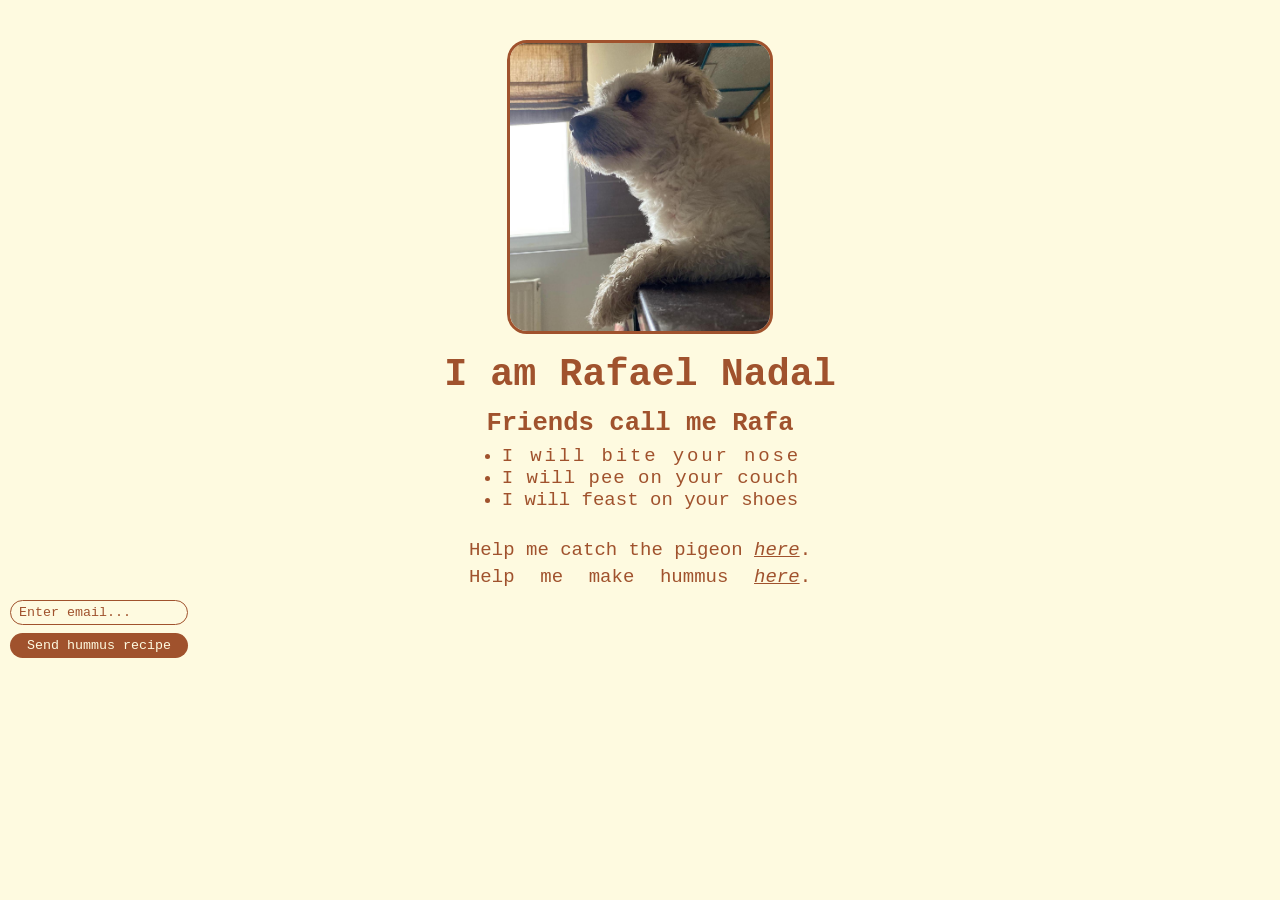
<file: index.html>
<!doctype html>
<html lang="en">
  <head>
    <meta charset="utf-8" />
    <meta name="viewport" content="width=device-width, initial-scale=1" />
    <title>Rafael Nadal's Hummus Recipe</title>
    <link rel="stylesheet" href="styles.css" />
    <script src="index.js" defer></script>
  </head>

  <body>
    <img src="rafa.jpg" alt="Rafael Nadal" />
    <h1>I am Rafael Nadal</h1>
    <h2>Friends call me Rafa</h2>

    <ul>
      <li>I will bite your nose</li>
      <li>I will pee on your couch</li>
      <li>I will feast on your shoes</li>
    </ul>

    <div class="page-links">
      <p>
        Help me catch the pigeon
        <a
          href="https://973-eht-namuh-973.com/"
          target="_blank"
          rel="noopener noreferrer"
          ><em>here</em></a
        >.
      </p>

      <p>
        Help me make hummus
        <a href="hummus/index.html"><em>here</em></a
        >.
      </p>
    </div>

    <form class="newsletter" novalidate>
      <input type="email" placeholder="Enter email..." />
      <button type="submit">Send hummus recipe</button>
      <p class="message" role="status" aria-live="polite" hidden></p>
    </form>
  </body>
</html>
</file>
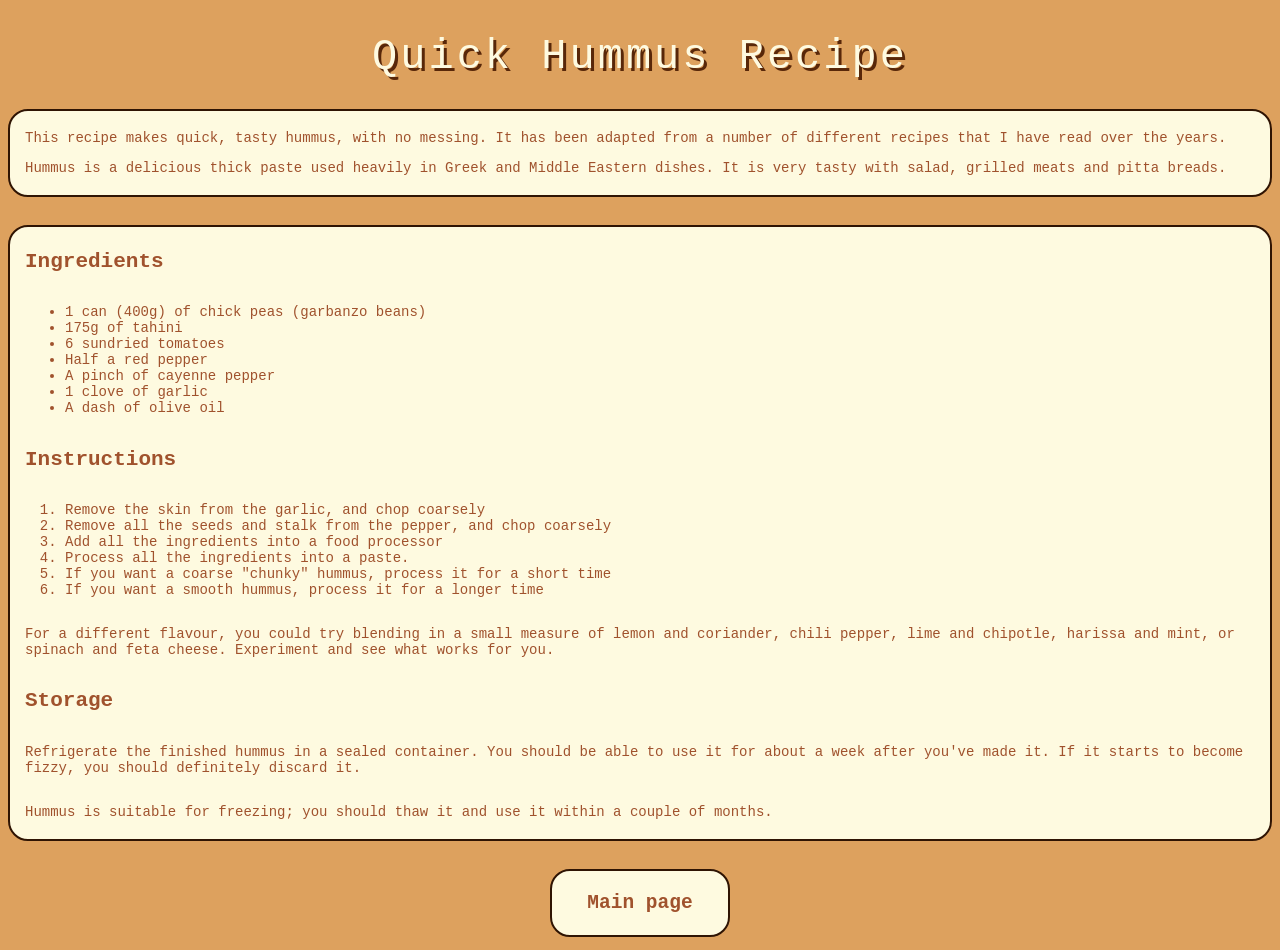
<file: hummus/index.html>
<!doctype html>
<html lang="en-US">
  <head>
    <link rel="stylesheet" href="styles.css" />
    <meta charset="utf-8" />
    <meta name="viewport" content="width=device-width" />
    <title>Quick hummus recipe</title>
  </head>
  <body>
    <h1>Quick Hummus Recipe</h1>
    <div class="intro">
      <p>
        This recipe makes quick, tasty hummus, with no messing. It has been
        adapted from a number of different recipes that I have read over the
        years.
      </p>

      <p>
        Hummus is a delicious thick paste used heavily in Greek and Middle
        Eastern dishes. It is very tasty with salad, grilled meats and pitta
        breads.
      </p>
    </div>

    <div class="recipe">
      <h2>Ingredients</h2>

      <ul>
        <li>1 can (400g) of chick peas (garbanzo beans)</li>
        <li>175g of tahini</li>
        <li>6 sundried tomatoes</li>
        <li>Half a red pepper</li>
        <li>A pinch of cayenne pepper</li>
        <li>1 clove of garlic</li>
        <li>A dash of olive oil</li>
      </ul>

      <h2>Instructions</h2>

      <ol>
        <li>Remove the skin from the garlic, and chop coarsely</li>
        <li>
          Remove all the seeds and stalk from the pepper, and chop coarsely
        </li>
        <li>Add all the ingredients into a food processor</li>
        <li>Process all the ingredients into a paste.</li>
        <li>
          If you want a coarse "chunky" hummus, process it for a short time
        </li>
        <li>If you want a smooth hummus, process it for a longer time</li>
      </ol>

      <p>
        For a different flavour, you could try blending in a small measure of
        lemon and coriander, chili pepper, lime and chipotle, harissa and mint,
        or spinach and feta cheese. Experiment and see what works for you.
      </p>

      <h2>Storage</h2>

      <p>
        Refrigerate the finished hummus in a sealed container. You should be
        able to use it for about a week after you've made it. If it starts to
        become fizzy, you should definitely discard it.
      </p>

      <p>
        Hummus is suitable for freezing; you should thaw it and use it within a
        couple of months.
      </p>
    </div>
    
    <div class="back-to-main">
  <a href="../index.html">
    <h2>Main page</h2>
  </a>
</div>
    
  </body>
</html>
</file>
<file: styles.css>
:root {
  --font: "Courier New", Courier, monospace;
  --image: 100px;
  --background: #fefae0;
  --text: sienna;
}

html {
  background: var(--background);
}

body {
  margin: 0;
  padding: 10px;
  background: var(--background);
  color: var(--text);
  font-family: var(--font);
  font-size: clamp(15px, 1rem + 0.3vw, 19px);
}

img {
  display: block;
  margin: 30px auto 0;
  width: auto;
  height: min(45vw, 32vh);
  border-radius: 20px;
  border: 3px solid var(--text);
}

h1,
h2,
ul,
p {
  text-align: center;
}

h1 {
  margin: 0.5em 0 0.3em;
  font-size: clamp(1.6rem, 1.2rem + 2vw, 2.4rem);
}

h2 {
  margin: 0.3em 0;
  font-size: clamp(1.15rem, 0.9rem + 1.2vw, 1.6rem);
}

ul,
p {
  margin: 0.4em 0;
}

ul {
  width: fit-content;
  max-width: 100%;
  box-sizing: border-box;
  margin: 0.4em auto 1.1em;
  padding: 0 0 0 1.2em;
  text-align: left;
}

a {
  color: var(--text);
}

input {
  display: block;
  margin: 12px 0 0;
  width: 100%;
  box-sizing: border-box;
  padding: 4px 8px;
  border: 1px solid var(--text);
  color: var(--text);
  background: none;
  border-radius: var(--image);
  font-family: var(--font);
}

::placeholder {
  color: var(--text);
}

button {
  display: block;
  width: 100%;
  white-space: nowrap;
  box-sizing: border-box;
  margin: 8px 0;
  padding: 5px 10px;
  border: none;
  border-radius: var(--image);
  background: var(--text);
  color: var(--background);
  font-weight: normal;
  cursor: pointer;
  font-family: var(--font);
}

.newsletter {
  position: relative;
  display: grid;
  grid-template-columns: max-content;
  margin: 0;
}

.message {
  position: absolute;
  top: 12px;
  left: 176px;
  margin: 0;
  max-width: 240px;
  padding: 8px 12px;
  text-align: left;
  background: var(--text);
  color: var(--background);
  border-radius: var(--image);
  font-family: var(--font);
}

@media (max-width: 480px) {
  .message {
    top: 100%;
    left: 0;
    max-width: calc(100vw - 40px);
  }

  .message::before {
    top: -8px;
    left: 20px;
    border-width: 0 8px 8px 8px;
    border-color: transparent transparent var(--text) transparent;
  }
}

.message::before {
  content: "";
  position: absolute;
  top: 14px;
  left: -8px;
  border-width: 8px 8px 8px 0;
  border-style: solid;
  border-color: transparent var(--text) transparent transparent;
}

.message[hidden] {
  display: none;
}

.page-links {
  display: flex;
  flex-direction: column;
  gap: 5px;
  width: max-content;
  max-width: 100%;
  margin: 28px auto 0;
}

.page-links p {
  margin: 0;
  text-align: justify;
  text-align-last: justify;
}
</file>
<file: hummus/styles.css>
body {
  background: #dda15e;
}

h1 {
  text-align: center;
  color: #fefae0;
  letter-spacing: 3px;
  text-shadow: 3px 3px 0 #582709;
  font-family: monospace;
  font-size: 42px;
  font-weight: lighter;
  padding-top: 5px;
}

.intro,
.recipe {
  color: sienna;
  background: #fefae0;
  padding: 5px 15px;
  border: 2px solid #2f1403;
  border-radius: 20px;
  font-family: monospace;
  font-size: 14px;
}

.intro {
  margin-top: 28px;
  margin-bottom: 14px;
}

.recipe {
  display: flex;
  flex-direction: column;
  margin-top: 28px;
}

.back-to-main {
  width: 180px;
  margin: 28px auto 0;
}

.back-to-main a {
  display: block;
  box-sizing: border-box;
  padding: 5px 15px;
  border: 2px solid #2f1403;
  border-radius: 20px;
  background: #fefae0;
  color: sienna;
  font-family: monospace;
  text-align: center;
  text-decoration: none;
}
</file>
